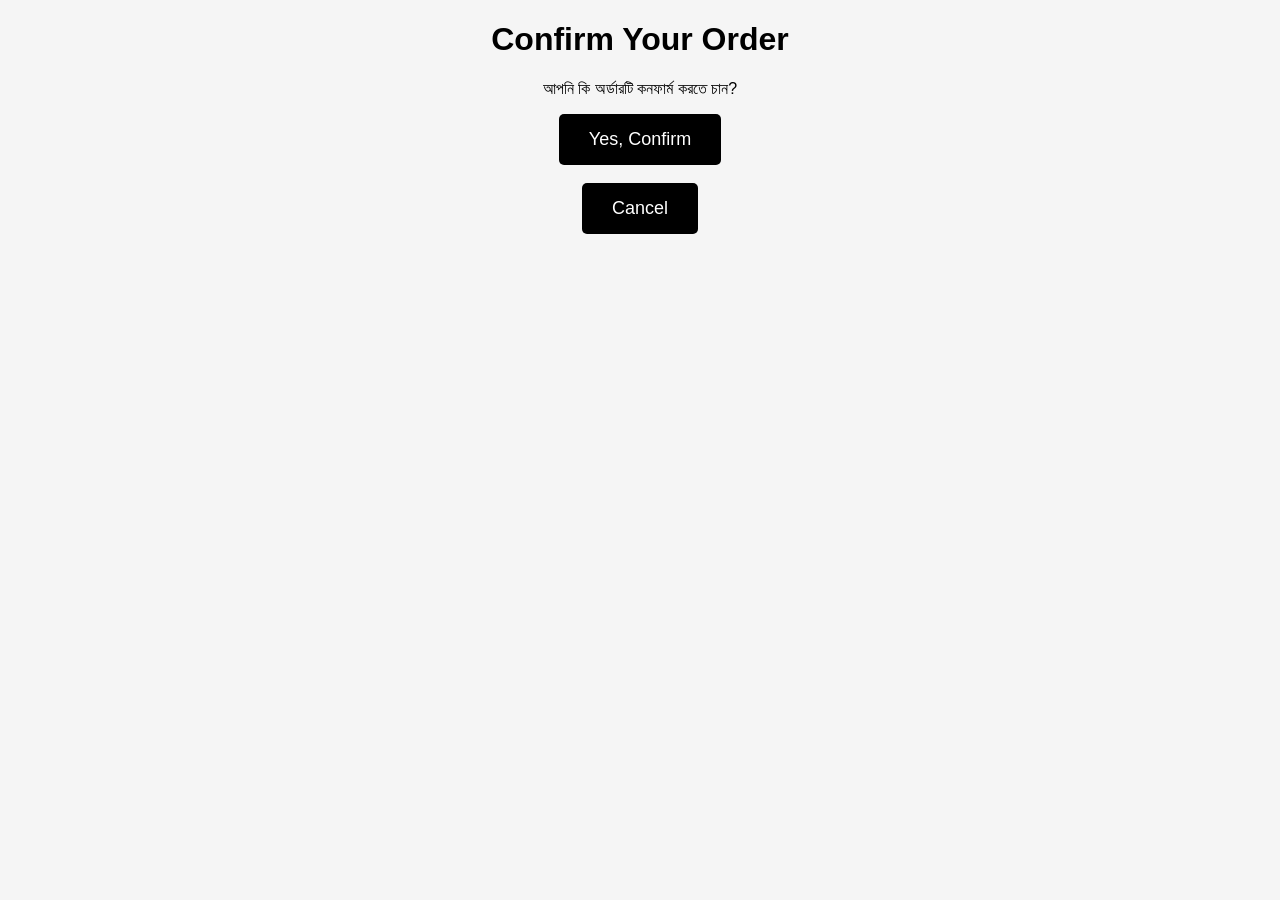
<file: confirm.html>
<!DOCTYPE html>
<html>
<head>
    <title>Confirm Order</title>
    <link rel="stylesheet" href="style.css">
</head>
<body>

<h1>Confirm Your Order</h1>

<p>আপনি কি অর্ডারটি কনফার্ম করতে চান?</p>

<button onclick="location.href='track.html'">
    Yes, Confirm
</button>

<br><br>

<button onclick="location.href='products.html'">
    Cancel
</button>

</body>
</html>
</file>
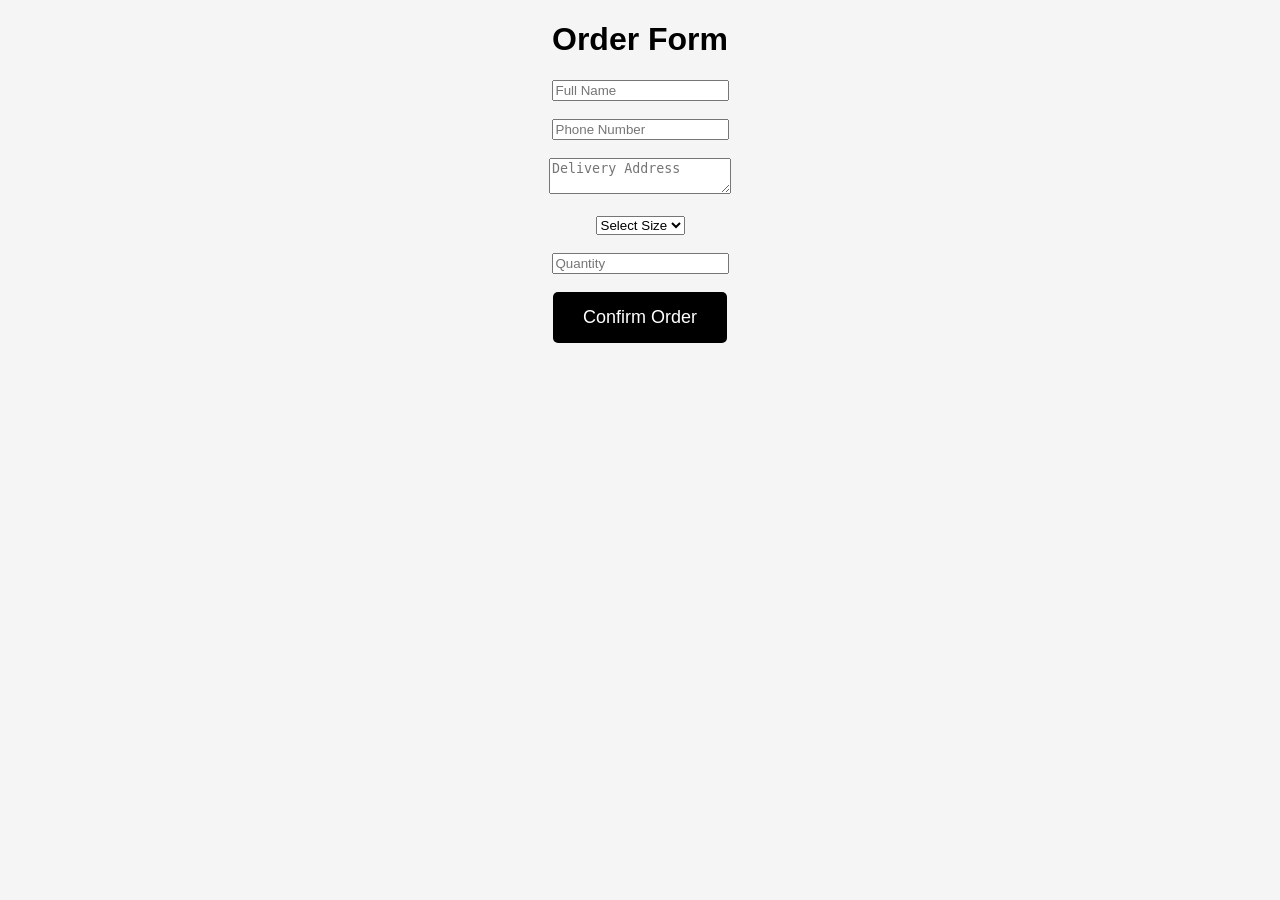
<file: order.html>
<!DOCTYPE html>
<html>
<head>
    <title>Order Form</title>
    <link rel="stylesheet" href="style.css">
</head>
<body>

<h1>Order Form</h1>

<form action="confirm.html">
    <input type="text" placeholder="Full Name" required>
    <br><br>

    <input type="tel" placeholder="Phone Number" required>
    <br><br>

    <textarea placeholder="Delivery Address" required></textarea>
    <br><br>

    <select required>
        <option>Select Size</option>
        <option>S</option>
        <option>M</option>
        <option>L</option>
        <option>XL</option>
    </select>
    <br><br>

    <input type="number" placeholder="Quantity" required>
    <br><br>

    <button type="submit">Confirm Order</button>
</form>

</body>
</html>
</file>
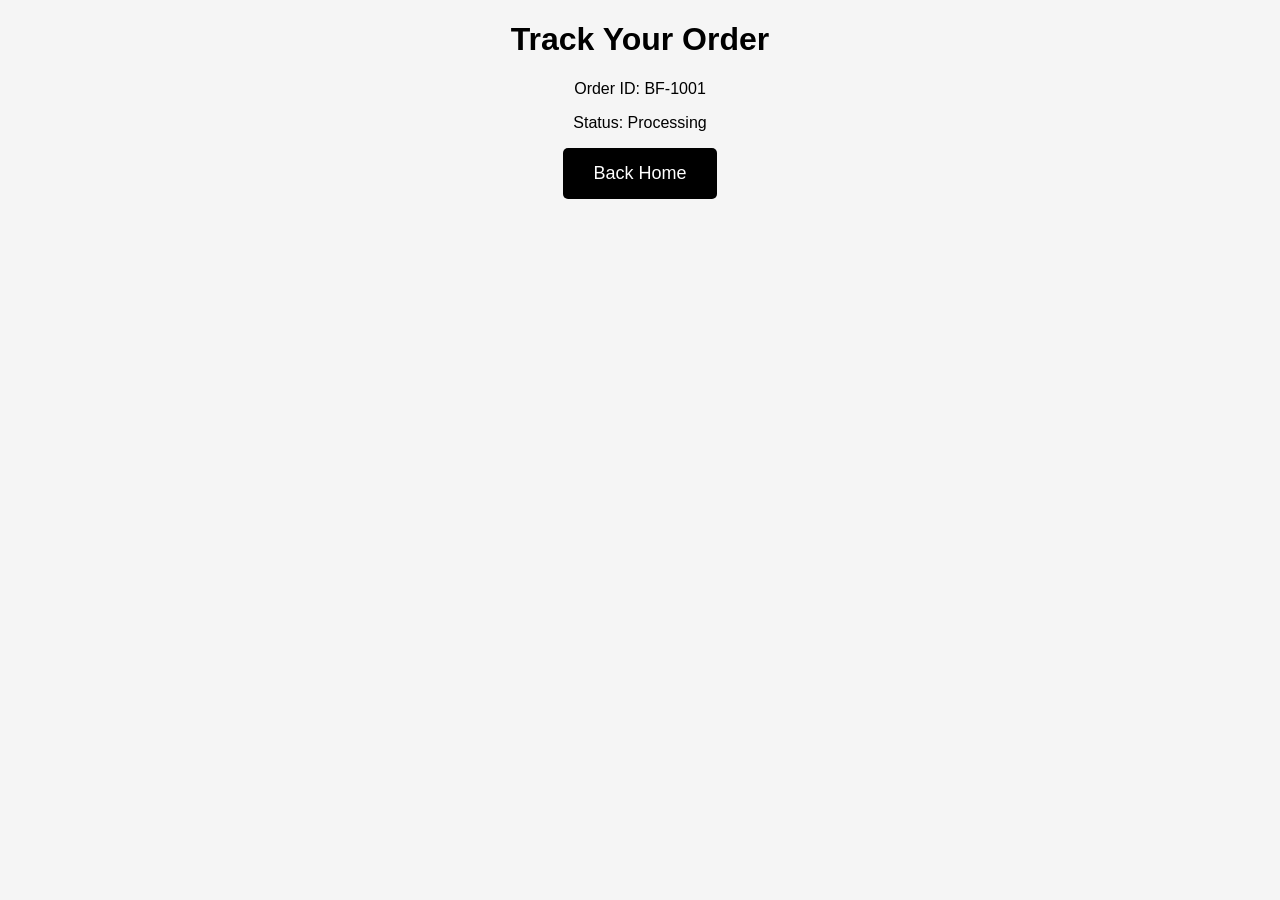
<file: track.html>
<!DOCTYPE html>
<html>
<head>
    <title>Track Order</title>
    <link rel="stylesheet" href="style.css">
</head>
<body>

<h1>Track Your Order</h1>

<p>Order ID: BF-1001</p>
<p>Status: Processing</p>

<button onclick="location.href='index.html'">
    Back Home
</button>

</body>
</html>
</file>
<file: style.css>
body{
    margin:0;
    font-family:Arial;
    text-align:center;
    background:#f5f5f5;
}

header{
    background:black;
    color:white;
    padding:20px;
}

.hero{
  background-image: url('images/banner.jpg');
  background-size: cover;
  background-position: center;
}

button{
    background:black;
    color:white;
    border:none;
    padding:15px 30px;
    border-radius:5px;
    cursor:pointer;
    font-size:18px;
}

.features{
    display:flex;
    justify-content:center;
    gap:20px;
    margin-top:30px;
    flex-wrap:wrap;
}

.features div{
    background:white;
    padding:20px;
    border-radius:10px;
}
</file>
